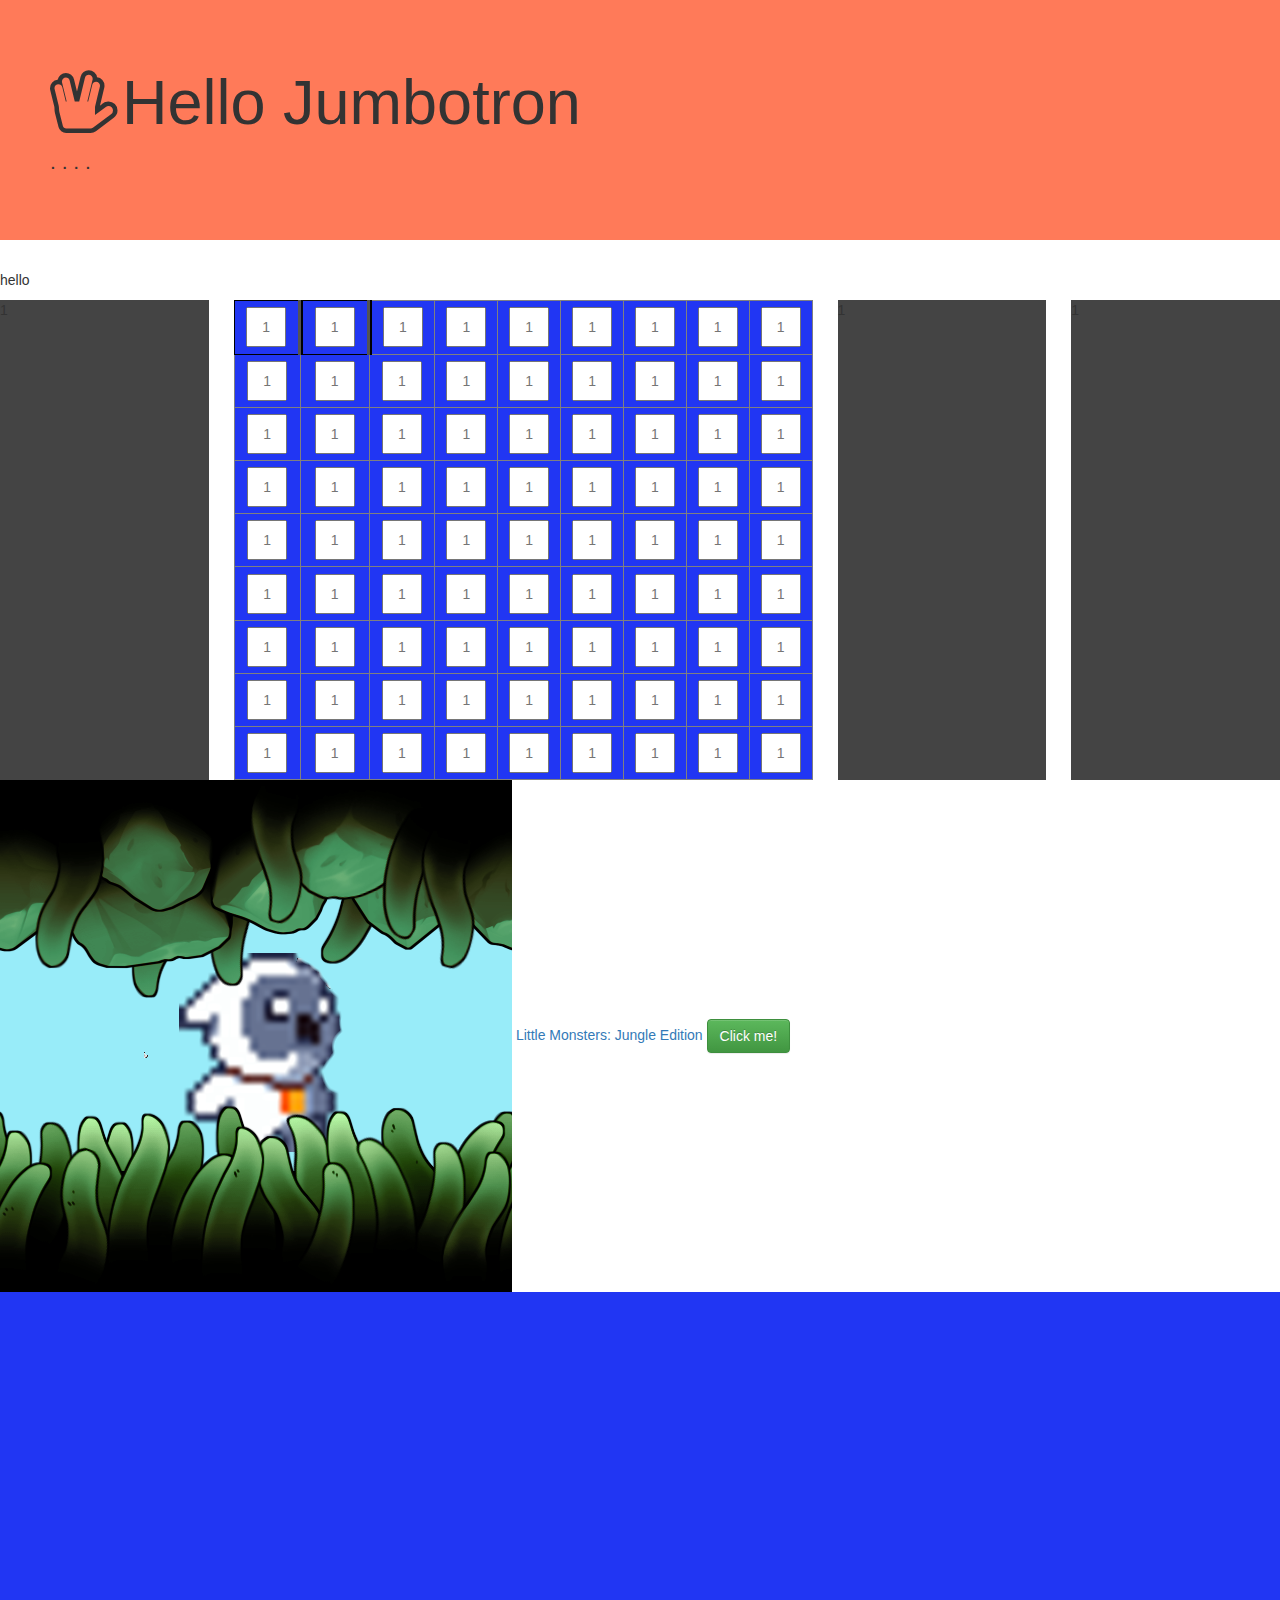
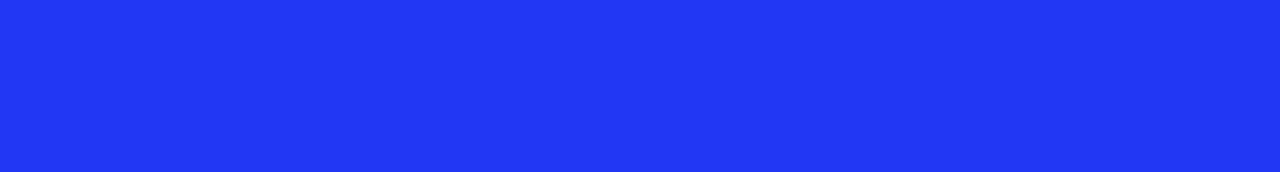
<file: FirstWebPage/index.html>
<!DOCTYPE html>
<html>
<head>
	<meta charset="utf-8">
	<meta name="viewport" content="width=device-width, initial-scale=1">
	<title>It works</title>
	<link rel="stylesheet" type="text/css" href="basic.css">

	<script src="https://code.jquery.com/jquery-3.6.0.js" integrity="sha256-H+K7U5CnXl1h5ywQfKtSj8PCmoN9aaq30gDh27Xc0jk=" crossorigin="anonymous"></script>

	<link rel="stylesheet" href="css/font-awesome/css/font-awesome.min.css">

	<!-- Latest compiled and minified CSS -->
	<link rel="stylesheet" href="https://cdn.jsdelivr.net/npm/bootstrap@3.4.1/dist/css/bootstrap.min.css" integrity="sha384-HSMxcRTRxnN+Bdg0JdbxYKrThecOKuH5zCYotlSAcp1+c8xmyTe9GYg1l9a69psu" crossorigin="anonymous">

	<!-- Optional theme -->
	<link rel="stylesheet" href="https://cdn.jsdelivr.net/npm/bootstrap@3.4.1/dist/css/bootstrap-theme.min.css" integrity="sha384-6pzBo3FDv/PJ8r2KRkGHifhEocL+1X2rVCTTkUfGk7/0pbek5mMa1upzvWbrUbOZ" crossorigin="anonymous">

	<!-- Latest compiled and minified JavaScript -->
	<script src="https://cdn.jsdelivr.net/npm/bootstrap@3.4.1/dist/js/bootstrap.min.js" integrity="sha384-aJ21OjlMXNL5UyIl/XNwTMqvzeRMZH2w8c5cRVpzpU8Y5bApTppSuUkhZXN0VxHd" crossorigin="anonymous"></script>
</head>
<body>
	<div id="banner">
		<div class="jumbotron" style="background-color: rgb(255, 122, 89)">
			<h1 style="padding-left: 50px"><i class="fa fa-hand-spock-o" aria-hidden="true"></i>Hello Jumbotron</h1>
			<p style="padding-left: 50px">. . . .</p>
		</div>
	</div>
	<p>hello</p>
	<div class="grid-container">
		<div class="box">1</div>
		<div class="box inner-grid-container">
			<table class="inner-grid-item" border = 1>

		<tr class="boardslot">
			<td class="boardslot bb"><input class="boardslotinput" type="value" name="col" placeholder="1"></td>
			<td class="boardslot bb"><input class="boardslotinput" type="value" name="col" placeholder="1"></td>
			<td class="boardslot"><input class="boardslotinput" type="value" name="col" placeholder="1"></td>
			<td class="boardslot"><input class="boardslotinput" type="value" name="col" placeholder="1"></td>
			<td class="boardslot"><input class="boardslotinput" type="value" name="col" placeholder="1"></td>
			<td class="boardslot"><input class="boardslotinput" type="value" name="col" placeholder="1"></td>
			<td class="boardslot"><input class="boardslotinput" type="value" name="col" placeholder="1"></td>
			<td class="boardslot"><input class="boardslotinput" type="value" name="col" placeholder="1"></td>
			<td class="boardslot"><input class="boardslotinput" type="value" name="col" placeholder="1"></td>
		</tr>
		<tr class="boardslot">
			<td class="boardslot"><input class="boardslotinput" type="value" name="col" placeholder="1"></td>
			<td class="boardslot"><input class="boardslotinput" type="value" name="col" placeholder="1"></td>
			<td class="boardslot"><input class="boardslotinput" type="value" name="col" placeholder="1"></td>
			<td class="boardslot"><input class="boardslotinput" type="value" name="col" placeholder="1"></td>
			<td class="boardslot"><input class="boardslotinput" type="value" name="col" placeholder="1"></td>
			<td class="boardslot"><input class="boardslotinput" type="value" name="col" placeholder="1"></td>
			<td class="boardslot"><input class="boardslotinput" type="value" name="col" placeholder="1"></td>
			<td class="boardslot"><input class="boardslotinput" type="value" name="col" placeholder="1"></td>
			<td class="boardslot"><input class="boardslotinput" type="value" name="col" placeholder="1"></td>
		</tr>
		<tr class="boardslot">
			<td class="boardslot"><input class="boardslotinput" type="value" name="col" placeholder="1"></td>
			<td class="boardslot"><input class="boardslotinput" type="value" name="col" placeholder="1"></td>
			<td class="boardslot"><input class="boardslotinput" type="value" name="col" placeholder="1"></td>
			<td class="boardslot"><input class="boardslotinput" type="value" name="col" placeholder="1"></td>
			<td class="boardslot"><input class="boardslotinput" type="value" name="col" placeholder="1"></td>
			<td class="boardslot"><input class="boardslotinput" type="value" name="col" placeholder="1"></td>
			<td class="boardslot"><input class="boardslotinput" type="value" name="col" placeholder="1"></td>
			<td class="boardslot"><input class="boardslotinput" type="value" name="col" placeholder="1"></td>
			<td class="boardslot"><input class="boardslotinput" type="value" name="col" placeholder="1"></td>
		</tr>
		<tr class="boardslot">
			<td class="boardslot"><input class="boardslotinput" type="value" name="col" placeholder="1"></td>
			<td class="boardslot"><input class="boardslotinput" type="value" name="col" placeholder="1"></td>
			<td class="boardslot"><input class="boardslotinput" type="value" name="col" placeholder="1"></td>
			<td class="boardslot"><input class="boardslotinput" type="value" name="col" placeholder="1"></td>
			<td class="boardslot"><input class="boardslotinput" type="value" name="col" placeholder="1"></td>
			<td class="boardslot"><input class="boardslotinput" type="value" name="col" placeholder="1"></td>
			<td class="boardslot"><input class="boardslotinput" type="value" name="col" placeholder="1"></td>
			<td class="boardslot"><input class="boardslotinput" type="value" name="col" placeholder="1"></td>
			<td class="boardslot"><input class="boardslotinput" type="value" name="col" placeholder="1"></td>
		</tr>
		<tr class="boardslot">
			<td class="boardslot"><input class="boardslotinput" type="value" name="col" placeholder="1"></td>
			<td class="boardslot"><input class="boardslotinput" type="value" name="col" placeholder="1"></td>
			<td class="boardslot"><input class="boardslotinput" type="value" name="col" placeholder="1"></td>
			<td class="boardslot"><input class="boardslotinput" type="value" name="col" placeholder="1"></td>
			<td class="boardslot"><input class="boardslotinput" type="value" name="col" placeholder="1"></td>
			<td class="boardslot"><input class="boardslotinput" type="value" name="col" placeholder="1"></td>
			<td class="boardslot"><input class="boardslotinput" type="value" name="col" placeholder="1"></td>
			<td class="boardslot"><input class="boardslotinput" type="value" name="col" placeholder="1"></td>
			<td class="boardslot"><input class="boardslotinput" type="value" name="col" placeholder="1"></td>
		</tr>
		<tr class="boardslot">
			<td class="boardslot"><input class="boardslotinput" type="value" name="col" placeholder="1"></td>
			<td class="boardslot"><input class="boardslotinput" type="value" name="col" placeholder="1"></td>
			<td class="boardslot"><input class="boardslotinput" type="value" name="col" placeholder="1"></td>
			<td class="boardslot"><input class="boardslotinput" type="value" name="col" placeholder="1"></td>
			<td class="boardslot"><input class="boardslotinput" type="value" name="col" placeholder="1"></td>
			<td class="boardslot"><input class="boardslotinput" type="value" name="col" placeholder="1"></td>
			<td class="boardslot"><input class="boardslotinput" type="value" name="col" placeholder="1"></td>
			<td class="boardslot"><input class="boardslotinput" type="value" name="col" placeholder="1"></td>
			<td class="boardslot"><input class="boardslotinput" type="value" name="col" placeholder="1"></td>
		</tr>
		<tr class="boardslot">
			<td class="boardslot"><input class="boardslotinput" type="value" name="col" placeholder="1"></td>
			<td class="boardslot"><input class="boardslotinput" type="value" name="col" placeholder="1"></td>
			<td class="boardslot"><input class="boardslotinput" type="value" name="col" placeholder="1"></td>
			<td class="boardslot"><input class="boardslotinput" type="value" name="col" placeholder="1"></td>
			<td class="boardslot"><input class="boardslotinput" type="value" name="col" placeholder="1"></td>
			<td class="boardslot"><input class="boardslotinput" type="value" name="col" placeholder="1"></td>
			<td class="boardslot"><input class="boardslotinput" type="value" name="col" placeholder="1"></td>
			<td class="boardslot"><input class="boardslotinput" type="value" name="col" placeholder="1"></td>
			<td class="boardslot"><input class="boardslotinput" type="value" name="col" placeholder="1"></td>
		</tr>
		<tr class="boardslot">
			<td class="boardslot"><input class="boardslotinput" type="value" name="col" placeholder="1"></td>
			<td class="boardslot"><input class="boardslotinput" type="value" name="col" placeholder="1"></td>
			<td class="boardslot"><input class="boardslotinput" type="value" name="col" placeholder="1"></td>
			<td class="boardslot"><input class="boardslotinput" type="value" name="col" placeholder="1"></td>
			<td class="boardslot"><input class="boardslotinput" type="value" name="col" placeholder="1"></td>
			<td class="boardslot"><input class="boardslotinput" type="value" name="col" placeholder="1"></td>
			<td class="boardslot"><input class="boardslotinput" type="value" name="col" placeholder="1"></td>
			<td class="boardslot"><input class="boardslotinput" type="value" name="col" placeholder="1"></td>
			<td class="boardslot"><input class="boardslotinput" type="value" name="col" placeholder="1"></td>
		</tr>
		<tr class="boardslot">
			<td class="boardslot"><input class="boardslotinput" type="value" name="col" placeholder="1"></td>
			<td class="boardslot"><input class="boardslotinput" type="value" name="col" placeholder="1"></td>
			<td class="boardslot"><input class="boardslotinput" type="value" name="col" placeholder="1"></td>
			<td class="boardslot"><input class="boardslotinput" type="value" name="col" placeholder="1"></td>
			<td class="boardslot"><input class="boardslotinput" type="value" name="col" placeholder="1"></td>
			<td class="boardslot"><input class="boardslotinput" type="value" name="col" placeholder="1"></td>
			<td class="boardslot"><input class="boardslotinput" type="value" name="col" placeholder="1"></td>
			<td class="boardslot"><input class="boardslotinput" type="value" name="col" placeholder="1"></td>
			<td class="boardslot"><input class="boardslotinput" type="value" name="col" placeholder="1"></td>
		</tr>
		</table>
		</div>
		<div class="box">1</div>
		<div class="box">1</div>
	</div>
	<img src="Images/icon1.png">
	<a href="https://play.google.com/store/apps/details?id=com.grimstargames.littlemonstersje">Little Monsters: Jungle Edition</a>
	<button class="btn btn-success">Click me!</button>

	<div class="inner-grid-container">
  		 
	</div>

	<script src="dombasics.js"></script>
</body>
</html>
</file>
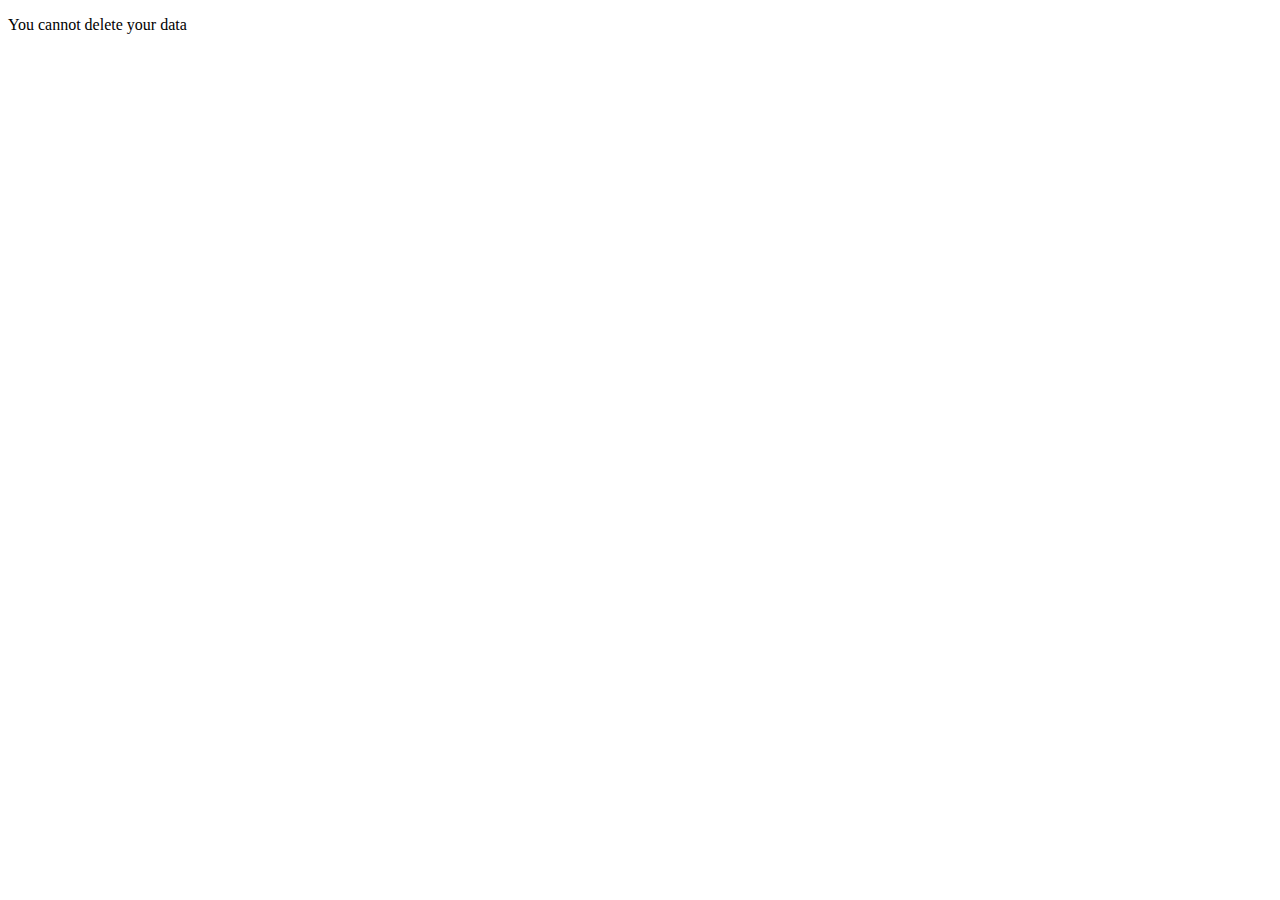
<file: FirstWebPage/data-deletion-littlemonsters-android.html>
<!DOCTYPE html>
<html>
<head>
	<meta charset="utf-8">
	<meta name="viewport" content="width=device-width, initial-scale=1">
	<title>Data-Deletion</title>
</head>
<body>
	<p>You cannot delete your data</p>
</body>
</html>
</file>
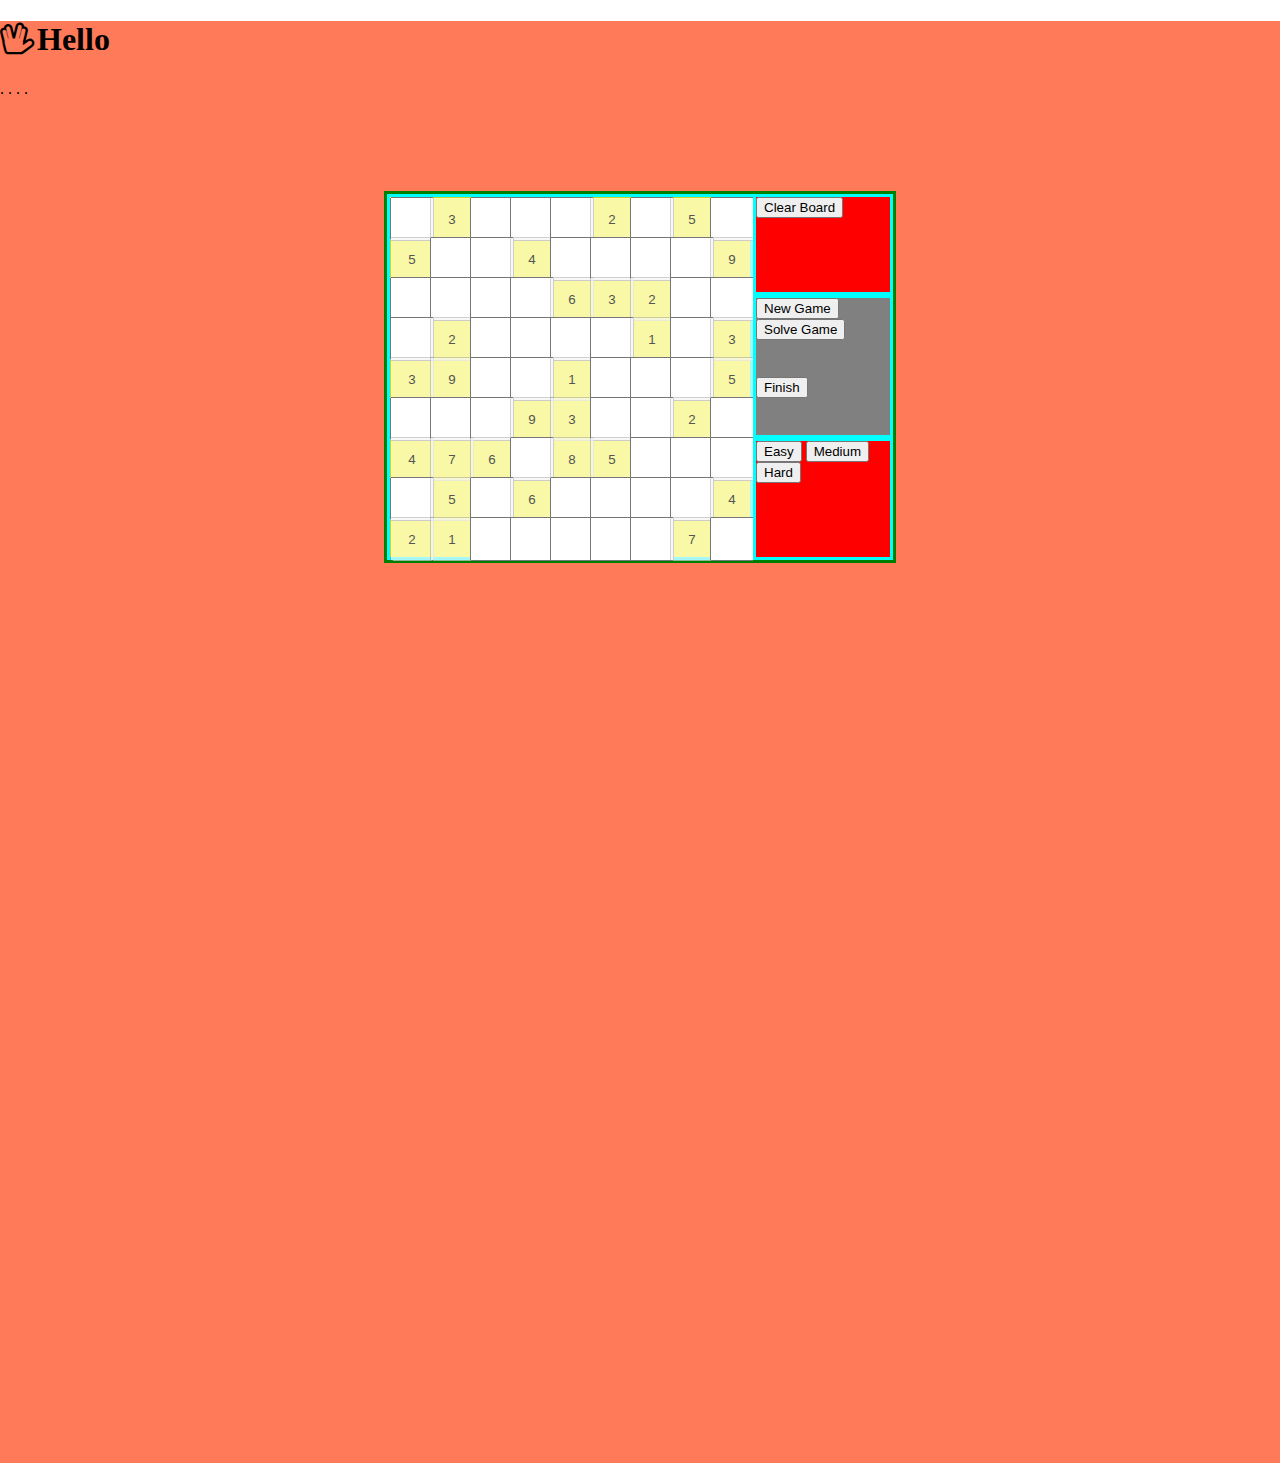
<file: FirstWebPage/index2.html>
<!DOCTYPE html>
<html>
<head>
	<meta charset="utf-8">
	<meta name="viewport" content="width=device-width, initial-scale=1">

	<link rel="stylesheet" href="css/font-awesome/css/font-awesome.min.css">

	<link rel="stylesheet" type="text/css" href="basic2.css">
	<script src="https://code.jquery.com/jquery-3.6.0.js" integrity="sha256-H+K7U5CnXl1h5ywQfKtSj8PCmoN9aaq30gDh27Xc0jk=" crossorigin="anonymous"></script>

	<title>Sudoku</title>
</head>
<body>
	<div id="banner" style="background-color: rgb(255, 122, 89)">
			<h1 ><i class="fa fa-hand-spock-o" aria-hidden="true"></i>Hello</h1>
			<p >. . . .</p>
		</div>
	<div class="three-col-page">
		<div class="left-col">
			
		</div>
		<div class="center-col">
			<div class="game-grid">
				<div class="box a">
					<div class="board-slot"><input class="board-input" type="value" name="slot"></div>
					<div class="board-slot"><input class="board-input" type="value" name="slot"></div>
					<div class="board-slot"><input class="board-input" type="value" name="slot"></div>
					<div class="board-slot"><input class="board-input" type="value" name="slot"></div>
					<div class="board-slot"><input class="board-input" type="value" name="slot"></div>
					<div class="board-slot"><input class="board-input" type="value" name="slot"></div>
					<div class="board-slot"><input class="board-input" type="value" name="slot"></div>
					<div class="board-slot"><input class="board-input" type="value" name="slot"></div>
					<div class="board-slot"><input class="board-input" type="value" name="slot"></div>

					<div class="board-slot"><input class="board-input" type="value" name="slot"></div>
					<div class="board-slot"><input class="board-input" type="value" name="slot"></div>
					<div class="board-slot"><input class="board-input" type="value" name="slot"></div>
					<div class="board-slot"><input class="board-input" type="value" name="slot"></div>
					<div class="board-slot"><input class="board-input" type="value" name="slot"></div>
					<div class="board-slot"><input class="board-input" type="value" name="slot"></div>
					<div class="board-slot"><input class="board-input" type="value" name="slot"></div>
					<div class="board-slot"><input class="board-input" type="value" name="slot"></div>
					<div class="board-slot"><input class="board-input" type="value" name="slot"></div>

					<div class="board-slot"><input class="board-input" type="value" name="slot"></div>
					<div class="board-slot"><input class="board-input" type="value" name="slot"></div>
					<div class="board-slot"><input class="board-input" type="value" name="slot"></div>
					<div class="board-slot"><input class="board-input" type="value" name="slot"></div>
					<div class="board-slot"><input class="board-input" type="value" name="slot"></div>
					<div class="board-slot"><input class="board-input" type="value" name="slot"></div>
					<div class="board-slot"><input class="board-input" type="value" name="slot"></div>
					<div class="board-slot"><input class="board-input" type="value" name="slot"></div>
					<div class="board-slot"><input class="board-input" type="value" name="slot"></div>

					<div class="board-slot"><input class="board-input" type="value" name="slot"></div>
					<div class="board-slot"><input class="board-input" type="value" name="slot"></div>
					<div class="board-slot"><input class="board-input" type="value" name="slot"></div>
					<div class="board-slot"><input class="board-input" type="value" name="slot"></div>
					<div class="board-slot"><input class="board-input" type="value" name="slot"></div>
					<div class="board-slot"><input class="board-input" type="value" name="slot"></div>
					<div class="board-slot"><input class="board-input" type="value" name="slot"></div>
					<div class="board-slot"><input class="board-input" type="value" name="slot"></div>
					<div class="board-slot"><input class="board-input" type="value" name="slot"></div>

					<div class="board-slot"><input class="board-input" type="value" name="slot"></div>
					<div class="board-slot"><input class="board-input" type="value" name="slot"></div>
					<div class="board-slot"><input class="board-input" type="value" name="slot"></div>
					<div class="board-slot"><input class="board-input" type="value" name="slot"></div>
					<div class="board-slot"><input class="board-input" type="value" name="slot"></div>
					<div class="board-slot"><input class="board-input" type="value" name="slot"></div>
					<div class="board-slot"><input class="board-input" type="value" name="slot"></div>
					<div class="board-slot"><input class="board-input" type="value" name="slot"></div>
					<div class="board-slot"><input class="board-input" type="value" name="slot"></div>

					<div class="board-slot"><input class="board-input" type="value" name="slot"></div>
					<div class="board-slot"><input class="board-input" type="value" name="slot"></div>
					<div class="board-slot"><input class="board-input" type="value" name="slot"></div>
					<div class="board-slot"><input class="board-input" type="value" name="slot"></div>
					<div class="board-slot"><input class="board-input" type="value" name="slot"></div>
					<div class="board-slot"><input class="board-input" type="value" name="slot"></div>
					<div class="board-slot"><input class="board-input" type="value" name="slot"></div>
					<div class="board-slot"><input class="board-input" type="value" name="slot"></div>
					<div class="board-slot"><input class="board-input" type="value" name="slot"></div>

					<div class="board-slot"><input class="board-input" type="value" name="slot"></div>
					<div class="board-slot"><input class="board-input" type="value" name="slot"></div>
					<div class="board-slot"><input class="board-input" type="value" name="slot"></div>
					<div class="board-slot"><input class="board-input" type="value" name="slot"></div>
					<div class="board-slot"><input class="board-input" type="value" name="slot"></div>
					<div class="board-slot"><input class="board-input" type="value" name="slot"></div>
					<div class="board-slot"><input class="board-input" type="value" name="slot"></div>
					<div class="board-slot"><input class="board-input" type="value" name="slot"></div>
					<div class="board-slot"><input class="board-input" type="value" name="slot"></div>

					<div class="board-slot"><input class="board-input" type="value" name="slot"></div>
					<div class="board-slot"><input class="board-input" type="value" name="slot"></div>
					<div class="board-slot"><input class="board-input" type="value" name="slot"></div>
					<div class="board-slot"><input class="board-input" type="value" name="slot"></div>
					<div class="board-slot"><input class="board-input" type="value" name="slot"></div>
					<div class="board-slot"><input class="board-input" type="value" name="slot"></div>
					<div class="board-slot"><input class="board-input" type="value" name="slot"></div>
					<div class="board-slot"><input class="board-input" type="value" name="slot"></div>
					<div class="board-slot"><input class="board-input" type="value" name="slot"></div>

					<div class="board-slot"><input class="board-input" type="value" name="slot"></div>
					<div class="board-slot"><input class="board-input" type="value" name="slot"></div>
					<div class="board-slot"><input class="board-input" type="value" name="slot"></div>
					<div class="board-slot"><input class="board-input" type="value" name="slot"></div>
					<div class="board-slot"><input class="board-input" type="value" name="slot"></div>
					<div class="board-slot"><input class="board-input" type="value" name="slot"></div>
					<div class="board-slot"><input class="board-input" type="value" name="slot"></div>
					<div class="board-slot"><input class="board-input" type="value" name="slot"></div>
					<div class="board-slot"><input class="board-input" type="value" name="slot"></div>
					

				</div>
				<div class="box b">
					<button id="clear-button">Clear Board</button>
				</div>
				<div class="box c">
					<div>
						<button id="new-button">New Game</button>
						<button id="solve-button">Solve Game</button>
					</div>
					<div>
						<button id="finish-button">Finish</button>
					</div>
				</div>
				<div class="box d">
					<div>
						<button id="easy-button">Easy</button>
						<button id="medium-button">Medium</button>
						<button id="hard-button">Hard</button>
					</div>
				</div>
			</div>
		</div>
		<div class="right-col">
			
		</div>
	</div>
	<div class="filler"></div>
	<script src="dombasics.js"></script>
</body>
</html>
</file>
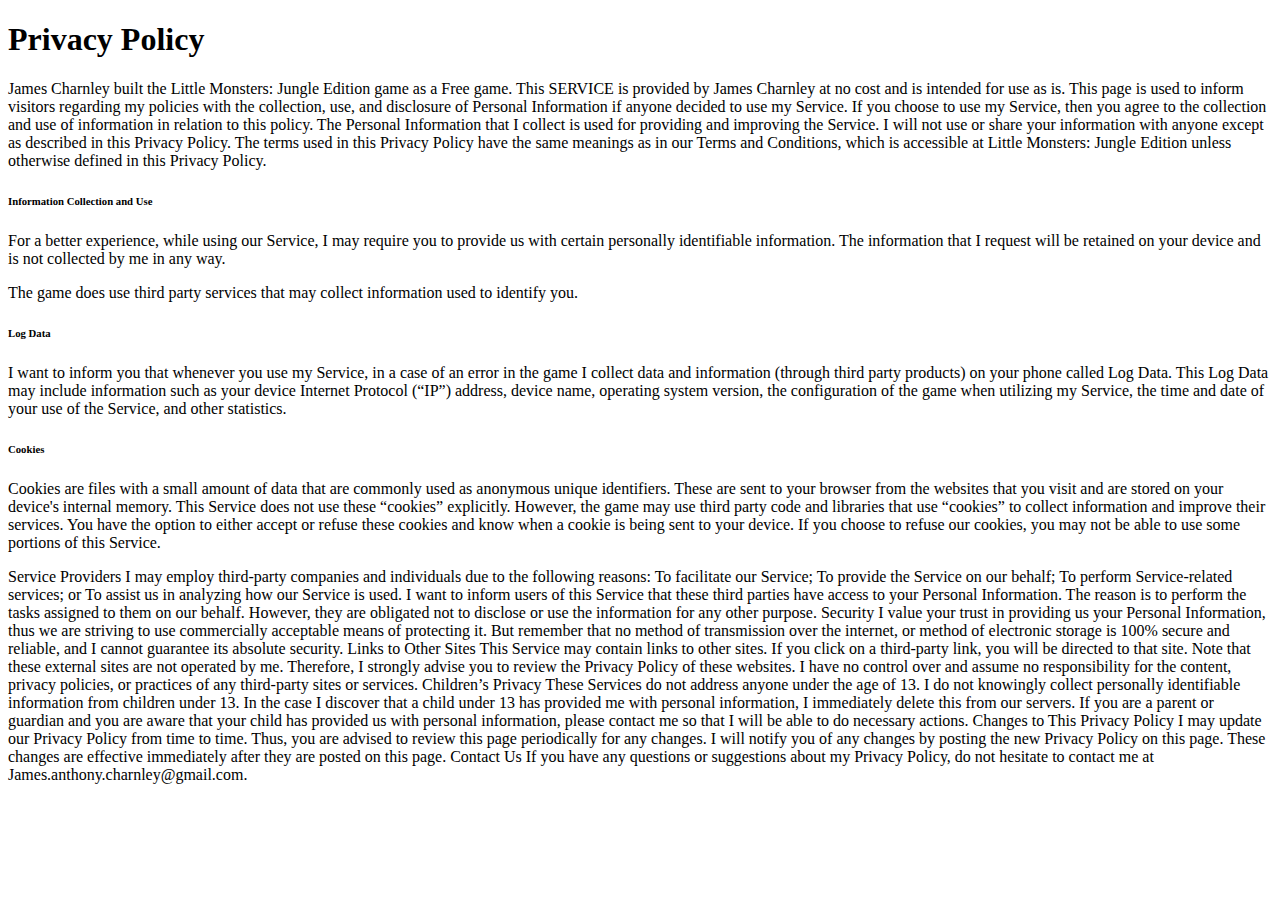
<file: FirstWebPage/privacy-policy-littlemonsters-android.html>
<!DOCTYPE html>
<html>
<head>
	<meta charset="utf-8">
	<meta name="viewport" content="width=device-width, initial-scale=1">
	<title>Privacy Policy</title>
</head>
<body>
	<h1>Privacy Policy</h1>
	<p>James Charnley built the Little Monsters: Jungle Edition game as a Free game. This SERVICE is provided by James Charnley at no cost and is intended for use as is.

This page is used to inform visitors regarding my policies with the collection, use, and disclosure of Personal Information if anyone decided to use my Service.

If you choose to use my Service, then you agree to the collection and use of information in relation to this policy. The Personal Information that I collect is used for providing and improving the Service. I will not use or share your information with anyone except as described in this Privacy Policy.

The terms used in this Privacy Policy have the same meanings as in our Terms and Conditions, which is accessible at Little Monsters: Jungle Edition unless otherwise defined in this Privacy Policy.</p>
<h6>Information Collection and Use</h6>
<p>For a better experience, while using our Service, I may require you to provide us with certain personally identifiable information. The information that I request will be retained on your device and is not collected by me in any way.</p>
<p>The game does use third party services that may collect information used to identify you.</p>
<h6>Log Data</h6>
<p>I want to inform you that whenever you use my Service, in a case of an error in the game I collect data and information (through third party products) on your phone called Log Data. This Log Data may include information such as your device Internet Protocol (“IP”) address, device name, operating system version, the configuration of the game when utilizing my Service, the time and date of your use of the Service, and other statistics.</p>
<h6>Cookies</h6>
<p>Cookies are files with a small amount of data that are commonly used as anonymous unique identifiers. These are sent to your browser from the websites that you visit and are stored on your device's internal memory.

This Service does not use these “cookies” explicitly. However, the game may use third party code and libraries that use “cookies” to collect information and improve their services. You have the option to either accept or refuse these cookies and know when a cookie is being sent to your device. If you choose to refuse our cookies, you may not be able to use some portions of this Service.</p>
<p>Service Providers

I may employ third-party companies and individuals due to the following reasons:

To facilitate our Service;
To provide the Service on our behalf;
To perform Service-related services; or
To assist us in analyzing how our Service is used.
I want to inform users of this Service that these third parties have access to your Personal Information. The reason is to perform the tasks assigned to them on our behalf. However, they are obligated not to disclose or use the information for any other purpose.

Security

I value your trust in providing us your Personal Information, thus we are striving to use commercially acceptable means of protecting it. But remember that no method of transmission over the internet, or method of electronic storage is 100% secure and reliable, and I cannot guarantee its absolute security.

Links to Other Sites

This Service may contain links to other sites. If you click on a third-party link, you will be directed to that site. Note that these external sites are not operated by me. Therefore, I strongly advise you to review the Privacy Policy of these websites. I have no control over and assume no responsibility for the content, privacy policies, or practices of any third-party sites or services.

Children’s Privacy

These Services do not address anyone under the age of 13. I do not knowingly collect personally identifiable information from children under 13. In the case I discover that a child under 13 has provided me with personal information, I immediately delete this from our servers. If you are a parent or guardian and you are aware that your child has provided us with personal information, please contact me so that I will be able to do necessary actions.

Changes to This Privacy Policy

I may update our Privacy Policy from time to time. Thus, you are advised to review this page periodically for any changes. I will notify you of any changes by posting the new Privacy Policy on this page. These changes are effective immediately after they are posted on this page.

Contact Us

If you have any questions or suggestions about my Privacy Policy, do not hesitate to contact me at James.anthony.charnley@gmail.com.</p>
</body>
</html>
</file>
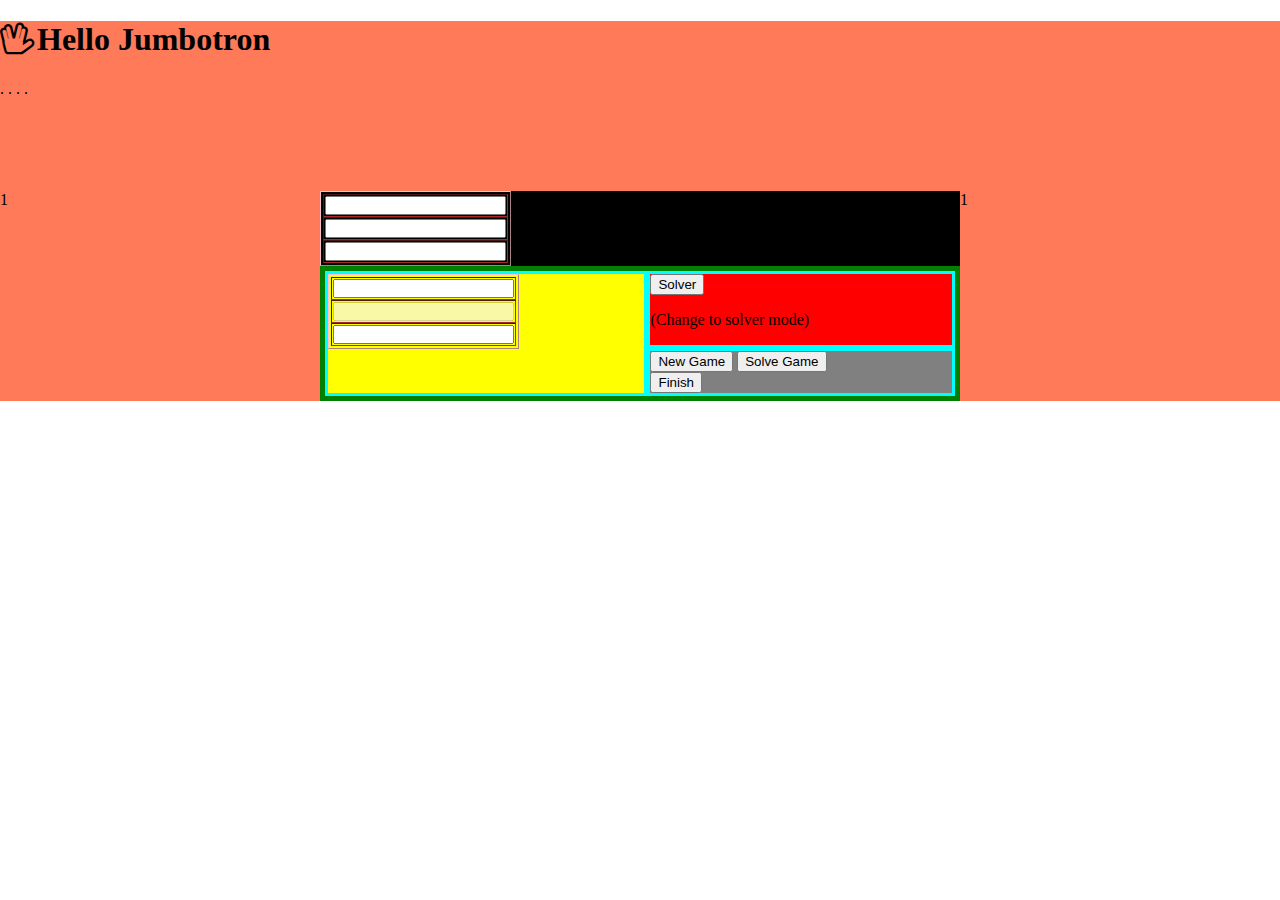
<file: FirstWebPage/sudoku.html>
<!DOCTYPE html>
<html>
<head>
	<meta charset="utf-8">
	<meta name="viewport" content="width=device-width, initial-scale=1">

	<link rel="stylesheet" href="css/font-awesome/css/font-awesome.min.css">

	<link rel="stylesheet" type="text/css" href="sudokucss.css">

	<title>Sudoku</title>
</head>
<body>
	<div id="banner" style="background-color: rgb(255, 122, 89)">
			<h1 ><i class="fa fa-hand-spock-o" aria-hidden="true"></i>Hello Jumbotron</h1>
			<p >. . . .</p>
		</div>
	<div class="three-col-page">
		<div class="left-col">
			1
		</div>
		<div class="center-col">
			<table id="sudoku-table" border=1>

						<tr class="sudoku-table-row">
							<td class="sudoku-table-td"><input class="board-input" type="value" name="slot"></td>
							<td class="sudoku-table-td"><input class="board-input" type="value" name="slot"></td>
							<td class="sudoku-table-td"><input class="board-input" type="value" name="slot"></td>
						</tr>
					</table>
			<div class="game-grid">
				<div class="box a">
					<table id="sudoku-table" border=1>

						<tr class="sudoku-table-row">
							<td class="sudoku-table-td"><input class="board-input" type="value" name="slot"></td>
							<td class="sudoku-table-td"><input class="board-input" type="value" name="slot"></td>
							<td class="sudoku-table-td"><input class="board-input" type="value" name="slot"></td>
						</tr>
					</table>
					

				</div>
				<div class="box b">
					<button id="solver-button">Solver</button>
					<p>(Change to solver mode)</p>
					
				</div>
				<div class="box c">
					<div>
						<button id="new-button">New Game</button>
						<button id="reset-button">Solve Game</button>
					</div>
					<div>
						<button id="finish-button">Finish</button>
					</div>
				</div>
			</div>
		</div>
		<div class="right-col">
			1
		</div>
	</div>
	<script src="dombasics.js"></script>
</body>
</html>
</file>
<file: FirstWebPage/basic.css>
h2{
color:red;
/* this is CSS commenting
border-color: purple;
border-width: 2px;
border-style: solid;
*/
/*You can also specify all three in one go*/
border: 2px solid purple;
}
li{
border: 2px solid green;
color: brown;
}

#blueparagraph
{
	color: blue;
}
.boardslotinput
{
	width: 40px;
	height: 40px;
	text-align: center;
	padding: 0;
}
.boardslot
{
	width: 40px;
	height: 40px;
	text-align: center;
	padding: 0;
}
#banner
{

	
}
.box{
	background-color: #444;
	padding: 0;
}
.grid-container {
  display: grid;
  grid-gap: 25px;
  grid-template-columns: repeat(4, [col] auto ) ;
  grid-template-rows: repeat(1, [row] auto  );
  padding: 0;
}
.grid-item {
  background-color: rgba(255, 255, 255, 0.8);
  border: 1px solid rgba(0, 0, 0, 0.8);
  font-size: 30px;
  text-align: center;
  padding: 0;
}
.grid-item2 {
	grid-column-start: 2;
	grid-column-end: 4;
	grid-row-start: 1;
	grid-row-end: 3;
  background-color: rgba(255, 255, 255, 0.8);
  border: 1px solid rgba(0, 0, 0, 0.8);
  padding: 20px;
  font-size: 30px;
  text-align: center;
}
.inner-grid-container
{
	grid-column: 2;
    grid-row: 1;
    display: grid;
    padding: 0;
    grid-template-columns: repeat(2, [col] 150px);
    grid-template-rows: repeat(2, [row] 240px);
	background-color: #2136F3;
}
.inner-grid-item
{
	grid-column: 1 / 4;
	grid-row: 1 / 4;
	padding: 0;
}
.bb
{
	
	border-right-width: 5px;
	border-color: black;
}
</file>
<file: FirstWebPage/basic2.css>
body{
	padding: 0px;
	margin: 0px;
}
#banner
{
	padding: 0px;
	margin: 0px;
	height: 170px;
}
.three-col-page
{
	padding: 0 0;
	display: grid;
	grid-template-columns: auto 40% auto;
	
}
.left-col
{
	background-color: rgb(255, 122, 89);
}
.center-col
{
	background-color: black;
}
.right-col
{
	background-color: rgb(255, 122, 89);
}
.filler
{
	background-color: rgb(255, 122, 89);
	height: 100vh;
  	width: 100vw;
}
.game-grid
{
	display: grid;
	grid-template-columns: auto auto;
	grid-template-rows: auto auto auto;
	grid-gap: 0 0;

	border-style: solid;
	border-color: green;
	padding: 0 0;
	margin: 0 0;
}
.box
{
	background-color: red;
	border-style: solid;
	border-color: cyan;
}
.a 
{
	background-color: yellow;
	grid-column-start: 1;
	grid-column-end: 2;
	grid-row: 1 / 4;
	display: grid;
	grid-template-columns: repeat(9, auto);
	grid-template-rows: repeat(9, auto);
	grid-row-gap: 0px;
	grid-column-gap: 0px;
	border-spacing: 0px;
	padding: 0px 0px 0px 0px;
	margin: 0px 0px 0px 0px;
	padding-left: auto;
	padding-right: auto;
}
.b
{
	grid-column: 2 / 3;
}
.c
{
	display: grid;
	grid-template-columns: auto;
	grid-template-rows: repeat(2, auto);
	grid-gap: 0 0;
	background-color: grey;
}
.d
{

}
.board-slot
{
	width: 40px;
	height: 40px;
	/*border-style: solid;
	border-color: pink;
	border-width: 2px;*/
	margin: 0 0;
	padding: 0 0;
	border-spacing: 0 0;
}
.board-input
{
	width: 40px;
	height: 40px;
	/*border-color: blue;
	border-width: 1px;
	border-spacing: 0px;
	*/
	text-align: center;
	margin: 0 0;
	padding: 0 0;
}
</file>
<file: FirstWebPage/sudokucss.css>
body{
	padding: 0px;
	margin: 0px;
}
#banner
{
	padding: 0px;
	margin: 0px;
	height: 170px;
}
.three-col-page
{
	padding: 0 0;
	display: grid;
	grid-template-columns: auto 50% auto;
	
}
.left-col
{
	background-color: rgb(255, 122, 89);
}
.center-col
{
	background-color: black;
}
.right-col
{
	background-color: rgb(255, 122, 89);
}
.game-grid
{

	display: grid;
	grid-template-columns: auto auto;
	grid-template-rows: auto auto auto;
	grid-gap: 0 0;
	border-style: solid;
	border-color: green;
	border-width: 5px;
	padding: 0 0;
	margin: 0 0;
}
.box
{
	background-color: red;
	border-style: solid;
	border-color: cyan;
}
.a 
{
	background-color: yellow;
	grid-column-start: 1;
	grid-column-end: 2;
	grid-row: 1 / 4;
	/*
	display: grid;
	grid-template-columns: repeat(9, auto);
	grid-template-rows: repeat(9, auto);
	grid-gap: 0px;
	border-spacing: 0px;
	padding: 0 0;
	margin: 0 0;
	*/
}
.b
{
	grid-column: 2 / 3;
}
.c
{
	display: grid;
	grid-template-columns: auto;
	grid-template-rows: repeat(2, auto);
	grid-gap: 0 0;
	background-color: grey;
}

.board-slot
{
	width: 100%;
	height: auto;
	/*border-style: solid;
	border-color: pink;
	border-width: 2px;*/
	margin: 0 0;
	padding: 0 0;
	border-spacing: 0 0;
}
#sudoku-table
{
	
	border-color: brown;
	border-color: pink;
}
.sudoku-table-row
{
	
	
	border-color: brown;
}
.sudoku-table-td
{
	
	display: flex;
}
.board-input
{
	flex: 1;
	/*border-color: blue;
	border-width: 1px;
	border-spacing: 0px;
	*/
	text-align: center;
	margin: 0 0;
	padding: 0 0;
}
</file>
